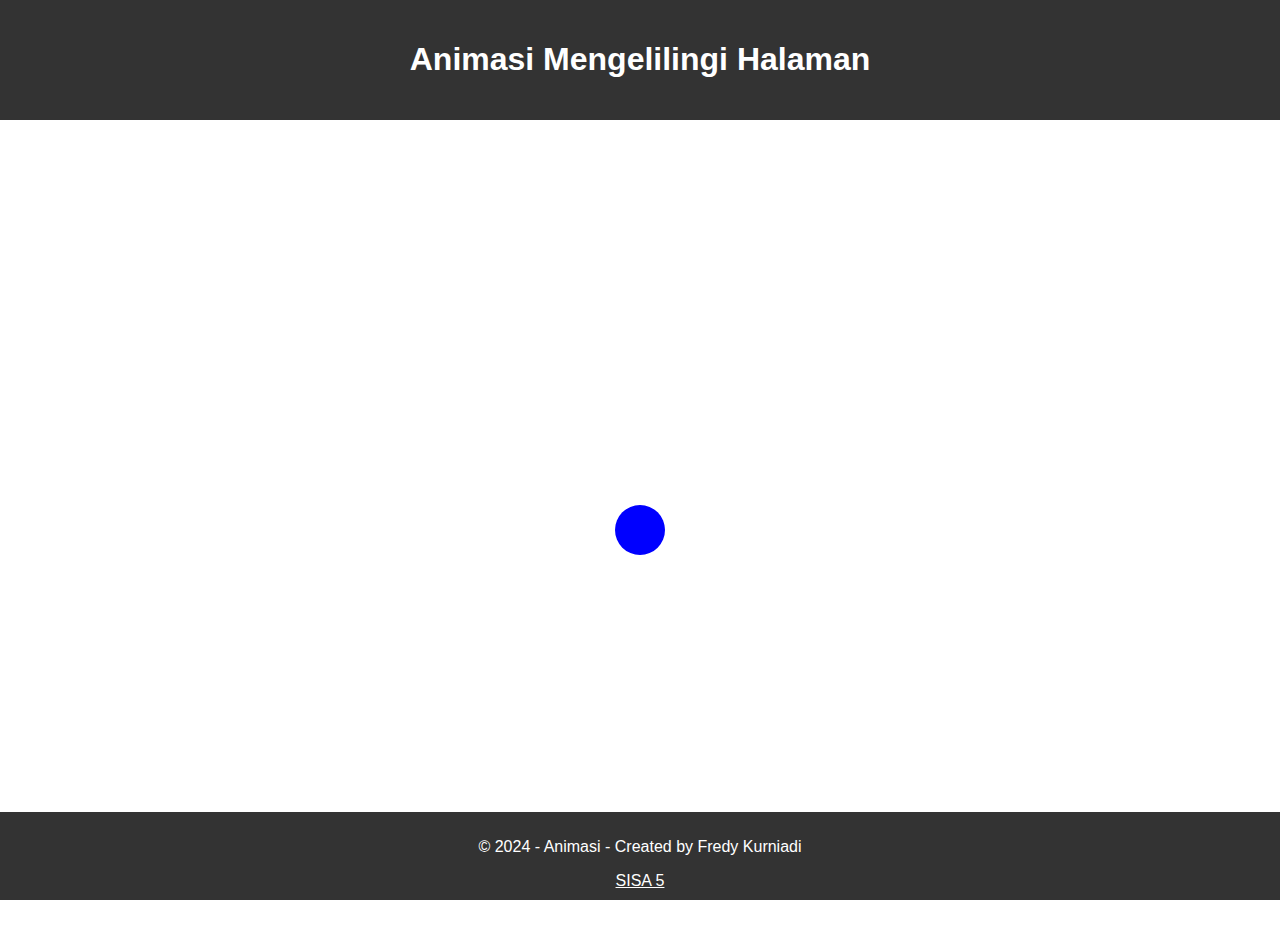
<file: animasi.html>
<!DOCTYPE html>
<html lang="en">
<head>
    <meta charset="UTF-8">
    <meta name="viewport" content="width=device-width, initial-scale=1.0">
    <title>Animasi Mengelilingi Halaman</title>
    <style>
        body {
            font-family: Arial, sans-serif;
            margin: 0;
            padding: 0;
            overflow: hidden;
        }

        header {
            background-color: #333;
            color: #fff;
            text-align: center;
            padding: 20px 0;
        }

        main {
            display: flex;
            justify-content: center;
            align-items: center;
            height: calc(100vh - 80px); /* 80px for header */
        }

        .box {
            width: 50px;
            height: 50px;
            background-color: blue;
            border-radius: 50%;
            animation: moveAndChangeColor 5s linear infinite;
        }

        @keyframes moveAndChangeColor {
            0% {
                transform: translateX(0) rotate(0deg);
                background-color: blue;
            }
            25% {
                transform: translateX(calc(100vw - 50px)) rotate(90deg);
                background-color: red;
            }
            50% {
                transform: translateY(calc(100vh - 100px)) rotate(180deg);
                background-color: green;
            }
            75% {
                transform: translateX(0) rotate(270deg);
                background-color: yellow;
            }
            100% {
                transform: translateY(0) rotate(360deg);
                background-color: blue;
            }
        }

        footer {
            background-color: #333;
            color: #fff;
            text-align: center;
            padding: 10px 0;
            position: fixed;
            bottom: 0;
            width: 100%;
        }
a{color:white;}
    </style>
</head>
<body>
    <header>
        <h1>Animasi Mengelilingi Halaman</h1>
    </header>
    <main>
        <div class="box"></div>
    </main>
    <footer>
        <p>&copy; 2024 - Animasi - Created by Fredy Kurniadi</p>
<a href="fiturLain.html">SISA 5</a>
    </footer>
</body>
</html>
</file>
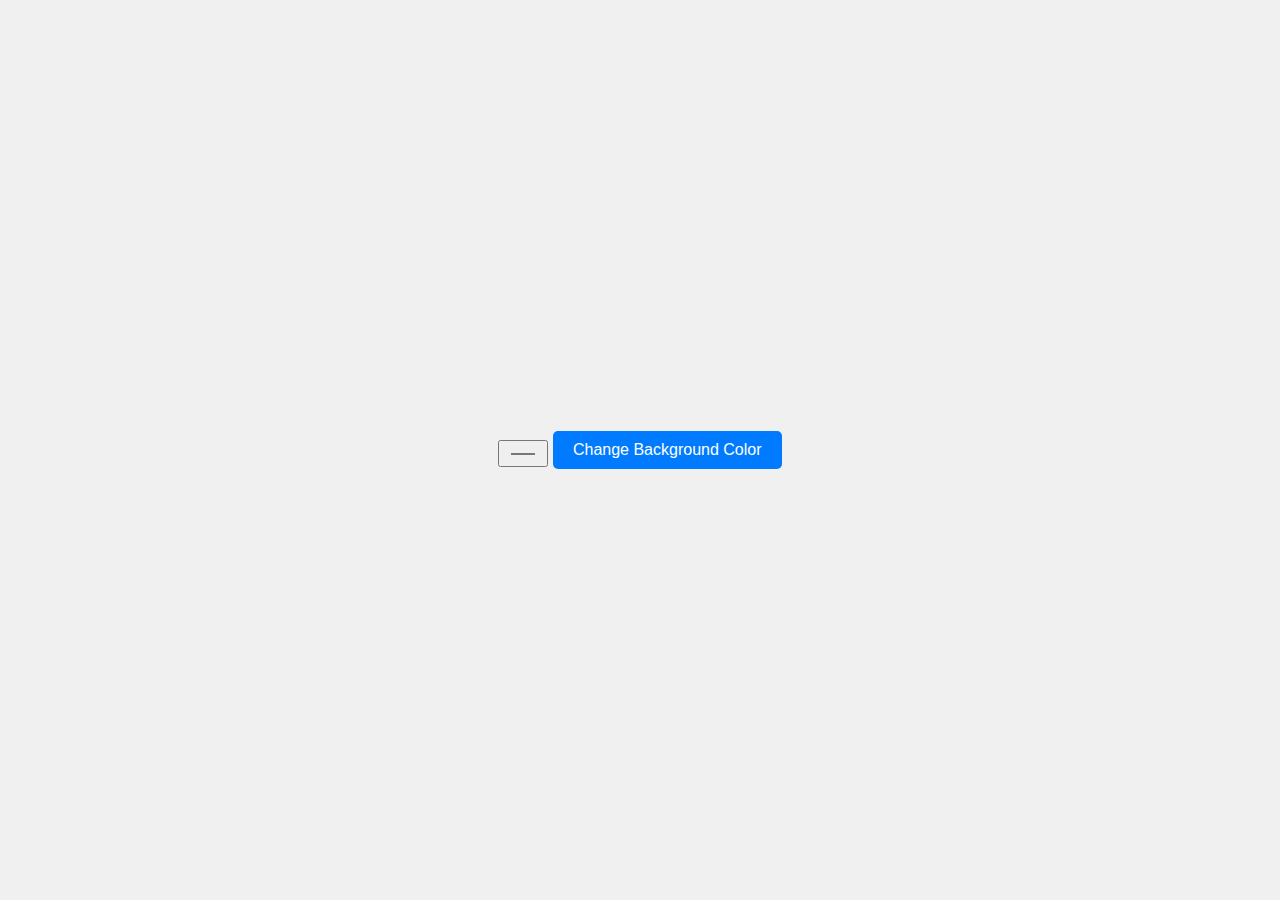
<file: fiturLain.html>
<!DOCTYPE html>
<html lang="en">
<head>
    <meta charset="UTF-8">
    <meta name="viewport" content="width=device-width, initial-scale=1.0">
    <title>Change Background Color</title>
    <style>
        body {
            font-family: Arial, sans-serif;
            margin: 0;
            padding: 0;
            height: 100vh;
            display: flex;
            justify-content: center;
            align-items: center;
            background-color: #f0f0f0;
        }

        #colorInput {
            padding: 10px;
            font-size: 16px;
        }

        #changeButton {
            padding: 10px 20px;
            font-size: 16px;
            background-color: #007bff;
            color: #fff;
            border: none;
            border-radius: 5px;
            cursor: pointer;
        }
    </style>
</head>
<body>
    <div>
        <input type="color" id="colorInput">
        <button id="changeButton">Change Background Color</button>
    </div>

    <script>
        const colorInput = document.getElementById('colorInput');
        const changeButton = document.getElementById('changeButton');

        changeButton.addEventListener('click', function() {
            const color = colorInput.value;
            document.body.style.backgroundColor = color;
        });
    </script>
</body>
</html>
</file>
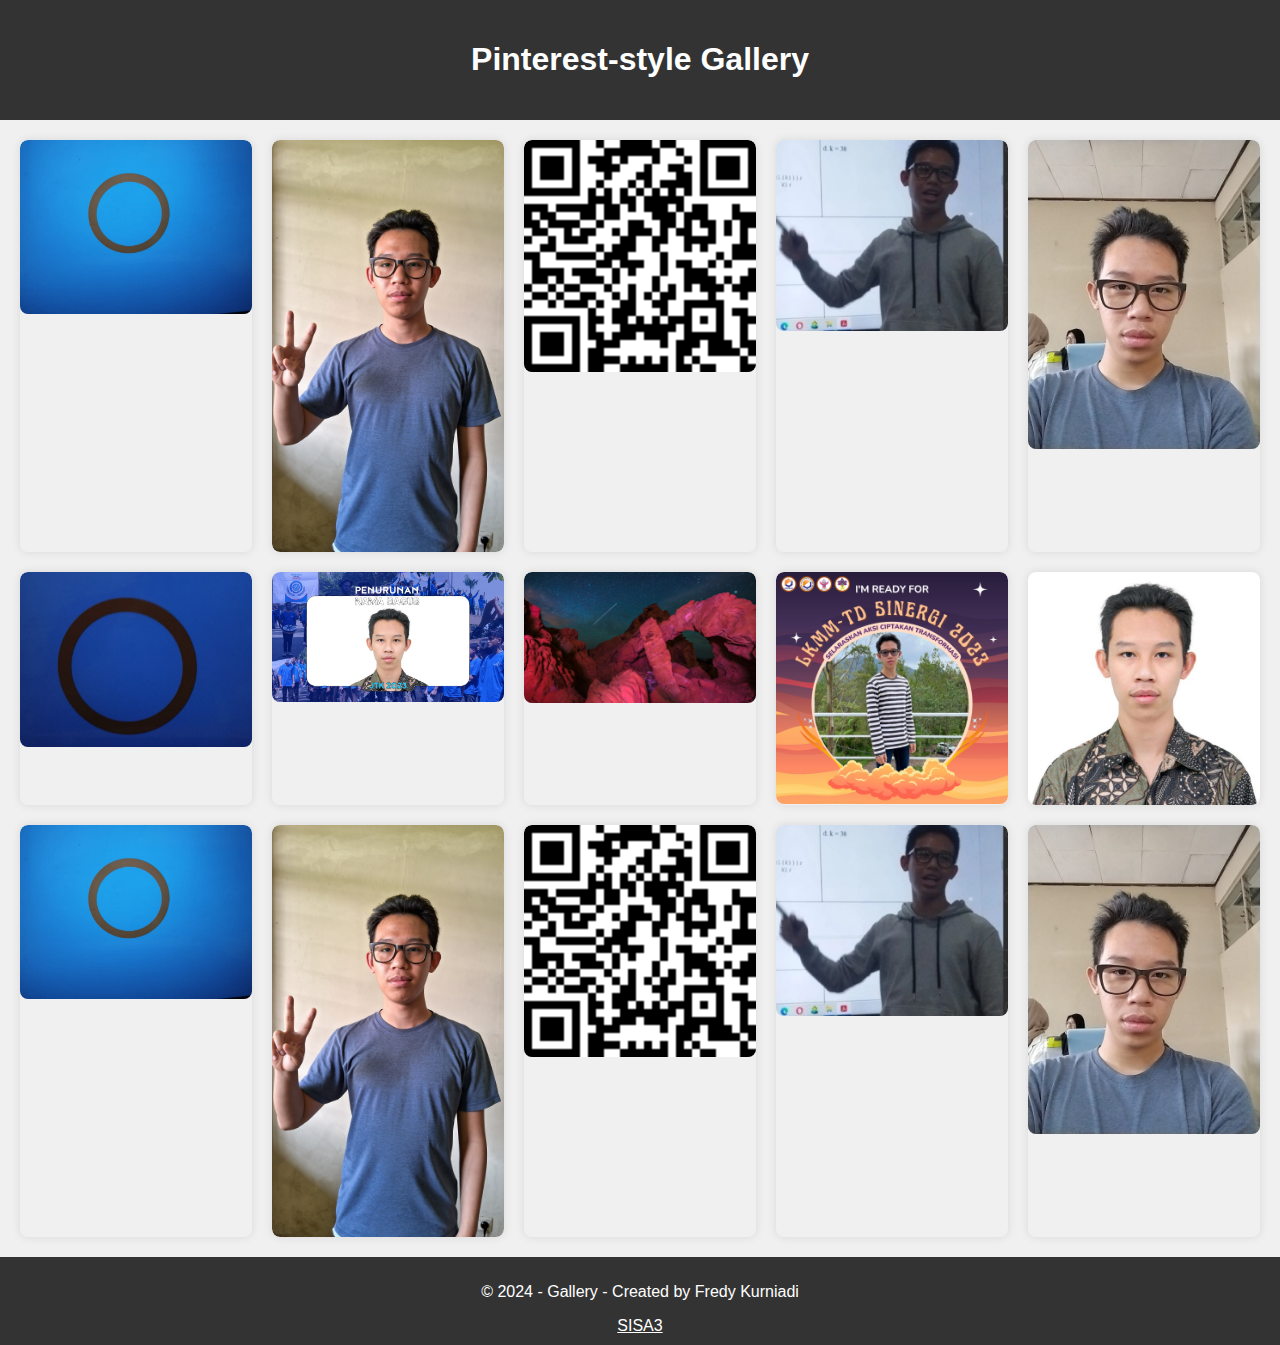
<file: gallery.html>
<!DOCTYPE html>
<html lang="en">
<head>
    <meta charset="UTF-8">
    <meta name="viewport" content="width=device-width, initial-scale=1.0">
    <title>Pinterest-style Gallery</title>
    <style>
        body {
            font-family: Arial, sans-serif;
            margin: 0;
            padding: 0;
            background-color: #f0f0f0; /* Warna latar belakang */
        }

        header {
            background-color: #333;
            color: #fff;
            text-align: center;
            padding: 20px 0;
        }

        main {
            padding: 20px;
        }

        .gallery {
            display: grid;
            grid-template-columns: repeat(5, 1fr); /* Mengatur lima kolom */
            gap: 20px;
            grid-auto-rows: auto; /* Tinggi baris otomatis */
        }

        .image {
            overflow: hidden;
            border-radius: 8px;
            box-shadow: 0 0 10px rgba(0, 0, 0, 0.1);
        }

        img {
            display: block;
            width: 100%;
            height: auto;
            border-radius: 8px; /* Memberi sudut bulat pada gambar */
        }

        footer {
            background-color: #333;
            color: #fff;
            text-align: center;
            padding: 10px 0;
        }
a {
color: white;
}
    </style>
</head>
<body>
    <header>
        <h1>Pinterest-style Gallery</h1>
    </header>
    <main>
        <div class="gallery">
            <div class="image">
                <img src="img/img1.jpg" alt="Image 1">
            </div>
            <div class="image">
                <img src="img/img2.jpg" alt="Image 2">
            </div>
            <div class="image">
                <img src="img/img3.jpg" alt="Image 3">
            </div>
            <div class="image">
                <img src="img/img4.jpg" alt="Image 4">
            </div>
            <div class="image">
                <img src="img/img5.jpg" alt="Image 5">
            </div>
            <div class="image">
                <img src="img/img6.jpg" alt="Image 6">
            </div>
            <div class="image">
                <img src="img/img7.jpg" alt="Image 7">
            </div>
            <div class="image">
                <img src="img/img8.jpg" alt="Image 8">
            </div>
            <div class="image">
                <img src="img/img9.jpg" alt="Image 9">
            </div>
            <div class="image">
                <img src="img/img10.jpg" alt="Image 10">
            </div>
            <div class="image">
                <img src="img/img1.jpg" alt="Image 11">
            </div>
            <div class="image">
                <img src="img/img2.jpg" alt="Image 12">
            </div>
            <div class="image">
                <img src="img/img3.jpg" alt="Image 13">
            </div>
            <div class="image">
                <img src="img/img4.jpg" alt="Image 14">
            </div>
            <div class="image">
                <img src="img/img5.jpg" alt="Image 15">
            </div>
        </div>
    </main>
    <footer>
        <p>&copy; 2024 - Gallery - Created by Fredy Kurniadi</p>
<a href="video.html">SISA3</a>
    </footer>
</body>
</html>
</file>
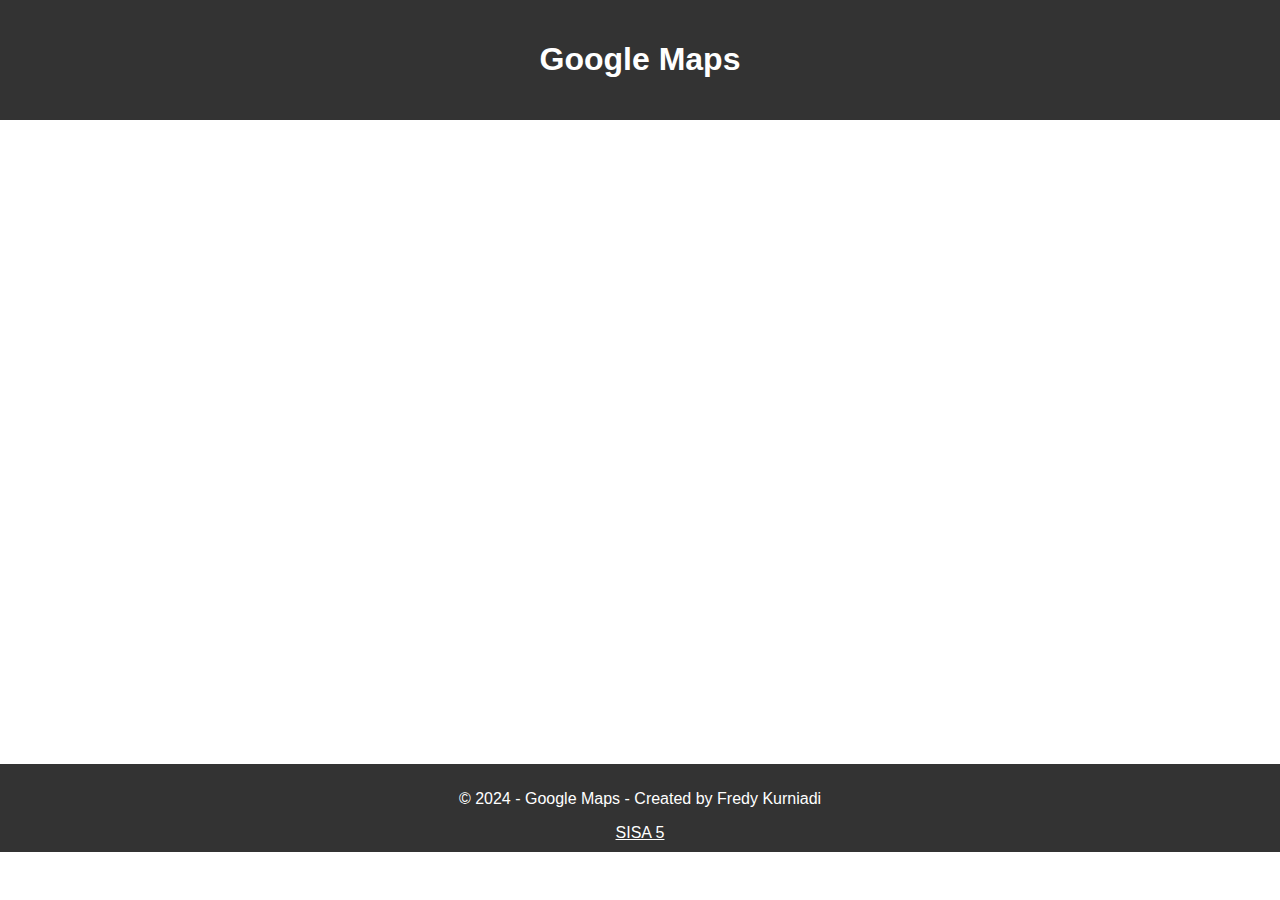
<file: map.html>
<!DOCTYPE html>
<html lang="en">
<head>
    <meta charset="UTF-8">
    <meta name="viewport" content="width=device-width, initial-scale=1.0">
    <title>Google Maps</title>
    <style>
        body {
            font-family: Arial, sans-serif;
            margin: 0;
            padding: 0;
        }

        header {
            background-color: #333;
            color: #fff;
            text-align: center;
            padding: 20px 0;
        }

        main {
            padding: 20px;
        }

        iframe {
            width: 100%;
            height: 600px;
            border: none;
        }

        footer {
            background-color: #333;
            color: #fff;
            text-align: center;
            padding: 10px 0;
        }
a{color:white;}
    </style>
</head>
<body>
    <header>
        <h1>Google Maps</h1>
    </header>
    <main>
        <iframe src="https://www.google.com/maps/embed?pb=!1m18!1m12!1m3!1d3961.1589107022987!2d107.570954674792!3d-6.871554567233041!2m3!1f0!2f0!3f0!3m2!1i1024!2i768!4f13.1!3m3!1m2!1s0x2e68e420abc30acf%3A0x10569255865460a5!2sPoliteknik%20Negeri%20Bandung!5e0!3m2!1sen!2sid!4v1709030595654!5m2!1sen!2sid" frameborder="0" allowfullscreen="" loading="lazy" referrerpolicy="no-referrer-when-downgrade"></iframe>
    </main>
    <footer>
        <p>&copy; 2024 - Google Maps - Created by Fredy Kurniadi</p>
<a href="animasi.html">SISA 5</a>
    </footer>
</body>
</html>
</file>
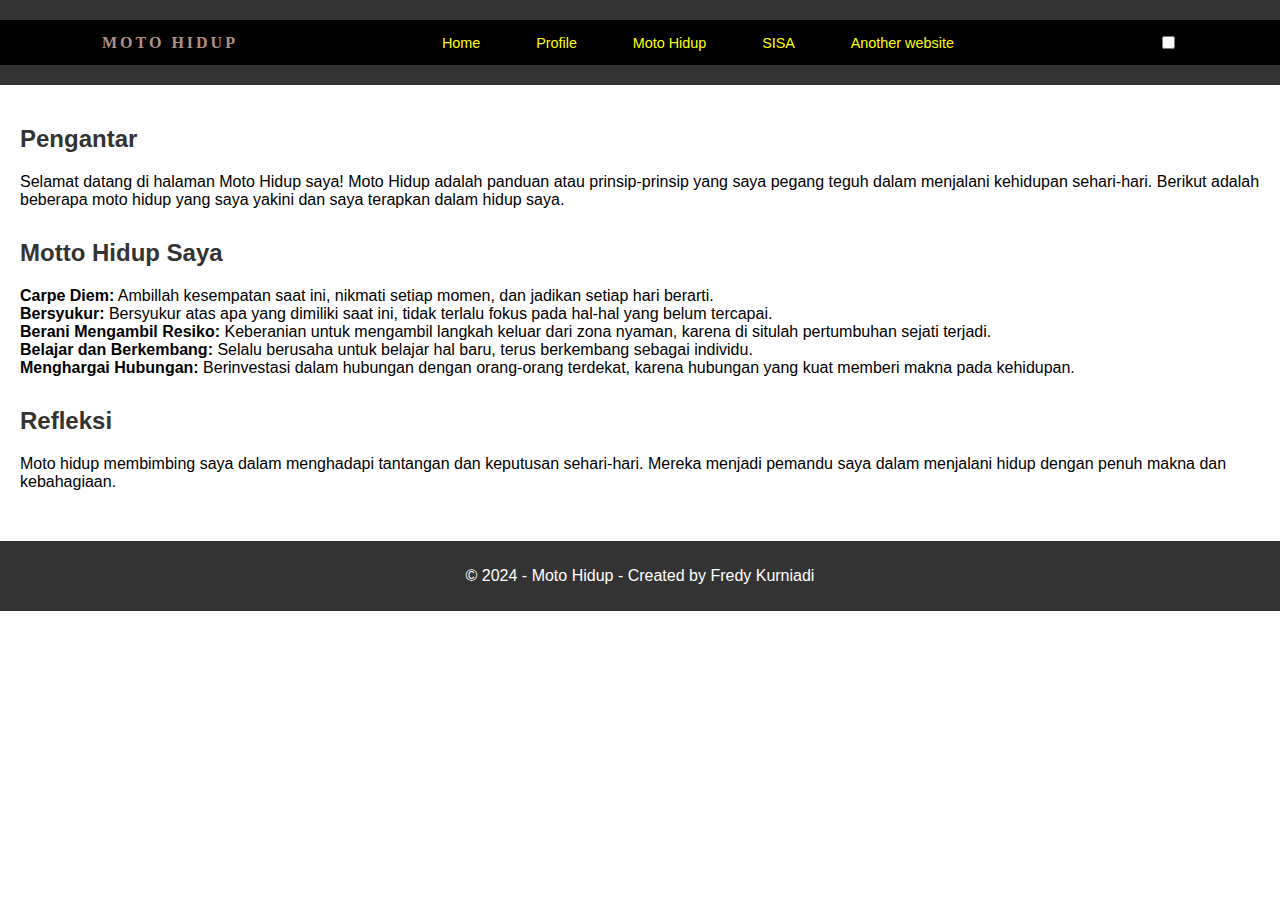
<file: motoHidup.html>
<!DOCTYPE html>
<html lang="id">
<head>
    <meta charset="UTF-8">
    <meta name="viewport" content="width=device-width, initial-scale=1.0">
    <title>Moto Hidup</title>
    <link rel="stylesheet" href="css/stylemoto.css">
</head>
<body>
    <header>

        <nav>
            <div class="logo">
                <h4>MOTO HIDUP</h4>
            </div>
            <ul>
                <li><a href="index.html">Home</a></li>
                <li><a href="profile.html">Profile</a></li>
                <li><a href="motoHidup.html">Moto Hidup</a></li>
                <li><a href="rest.html">SISA</a></li>
                <li><a href="https://fredykurniadi.github.io/">Another website</a></li>
            </ul>
            <div class="menu-toggle">
                <input type="checkbox">
                <span></span>
                <span></span>
                <span></span>   
            </div>
        </nav>
    </header>
    <main>
        <section id="introduction">
            <h2>Pengantar</h2>
            <p>Selamat datang di halaman Moto Hidup saya! Moto Hidup adalah panduan atau prinsip-prinsip yang saya pegang teguh dalam menjalani kehidupan sehari-hari. Berikut adalah beberapa moto hidup yang saya yakini dan saya terapkan dalam hidup saya.</p>
        </section>
        
        <section id="mottos">
            <h2>Motto Hidup Saya</h2>
            <ul>
                <li><strong>Carpe Diem:</strong> Ambillah kesempatan saat ini, nikmati setiap momen, dan jadikan setiap hari berarti.</li>
                <li><strong>Bersyukur:</strong> Bersyukur atas apa yang dimiliki saat ini, tidak terlalu fokus pada hal-hal yang belum tercapai.</li>
                <li><strong>Berani Mengambil Resiko:</strong> Keberanian untuk mengambil langkah keluar dari zona nyaman, karena di situlah pertumbuhan sejati terjadi.</li>
                <li><strong>Belajar dan Berkembang:</strong> Selalu berusaha untuk belajar hal baru, terus berkembang sebagai individu.</li>
                <li><strong>Menghargai Hubungan:</strong> Berinvestasi dalam hubungan dengan orang-orang terdekat, karena hubungan yang kuat memberi makna pada kehidupan.</li>
            </ul>
        </section>
        
        <section id="reflection">
            <h2>Refleksi</h2>
            <p>Moto hidup membimbing saya dalam menghadapi tantangan dan keputusan sehari-hari. Mereka menjadi pemandu saya dalam menjalani hidup dengan penuh makna dan kebahagiaan.</p>
        </section>
    </main>
    <footer>
        <p>&copy; 2024 - Moto Hidup - Created by Fredy Kurniadi</p>
    </footer>
</body>
</html>
</file>
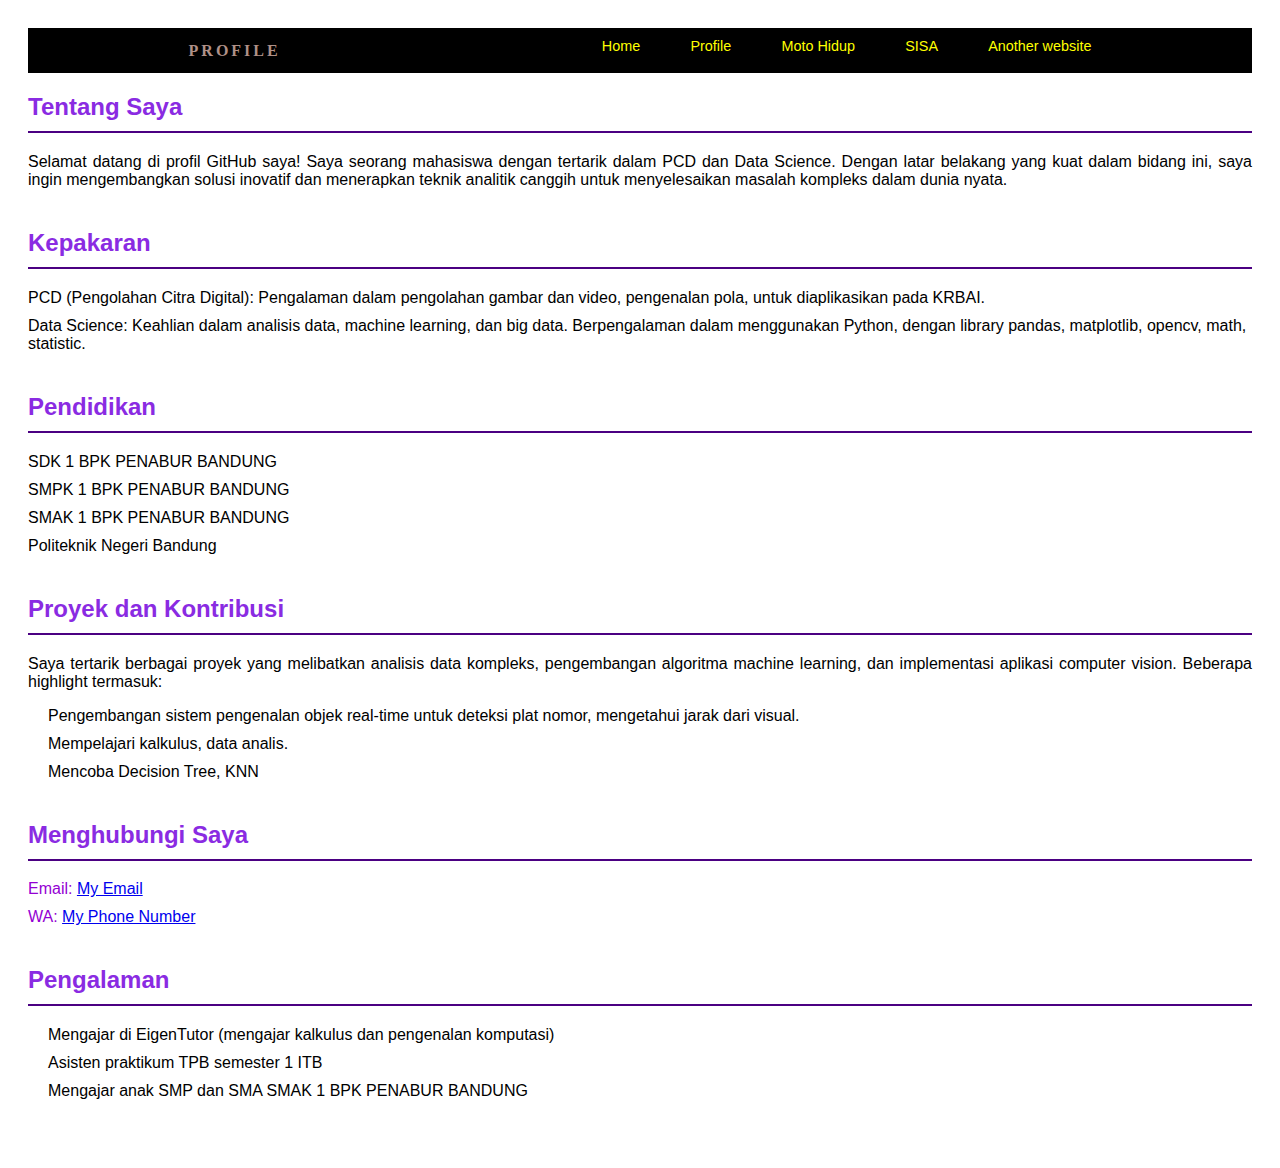
<file: profile.html>
<!DOCTYPE html>
<html lang="en">
<head>
  <meta charset="UTF-8">
  <meta name="viewport" content="width=device-width, initial-scale=1.0">
  <link rel="stylesheet" href="css/styleprofile.css">
  <title>My Profile</title>
</head>
<body>
    <header>

        <nav>
            <div class="logo">
                <h4>PROFILE</h4>
            </div>
            <ul>
                <li><a href="index.html">Home</a></li>
                <li><a href="profile.html">Profile</a></li>
                <li><a href="motoHidup.html">Moto Hidup</a></li>
                <li><a href="rest.html">SISA</a></li>
                <li><a href="https://fredykurniadi.github.io/">Another website</a></li>
            </ul>
            <div class="menu-toggle">
                <input type="checkbox">
                <span></span>
                <span></span>
                <span></span>   
            </div>
        </nav>
    </header>
  <section id="about">
    <h2>Tentang Saya</h2>
    <p>Selamat datang di profil GitHub saya! Saya seorang mahasiswa dengan tertarik dalam PCD dan Data Science. Dengan latar belakang yang kuat dalam bidang ini, saya ingin mengembangkan solusi inovatif dan menerapkan teknik analitik canggih untuk menyelesaikan masalah kompleks dalam dunia nyata.</p>
  </section>
  
  <section id="expertise">
    <h2>Kepakaran</h2>
    <ul>
      <li>PCD (Pengolahan Citra Digital): Pengalaman dalam pengolahan gambar dan video, pengenalan pola, untuk diaplikasikan pada KRBAI.</li>
      <li>Data Science: Keahlian dalam analisis data, machine learning, dan big data. Berpengalaman dalam menggunakan Python, dengan library pandas, matplotlib, opencv, math, statistic.</li>
    </ul>
  </section>
  
  <section id="education">
    <h2>Pendidikan</h2>
    <ul>
      <li>SDK 1 BPK PENABUR BANDUNG</li>
      <li>SMPK 1 BPK PENABUR BANDUNG</li>
      <li>SMAK 1 BPK PENABUR BANDUNG</li>
      <li>Politeknik Negeri Bandung</li>
    </ul>
  </section>
  
  <section id="projects">
    <h2>Proyek dan Kontribusi</h2>
    <p>Saya tertarik berbagai proyek yang melibatkan analisis data kompleks, pengembangan algoritma machine learning, dan implementasi aplikasi computer vision. Beberapa highlight termasuk:</p>
    <ul>
      <li>Pengembangan sistem pengenalan objek real-time untuk deteksi plat nomor, mengetahui jarak dari visual.</li>
      <li>Mempelajari kalkulus, data analis.</li>
      <li>Mencoba Decision Tree, KNN</li>
    </ul>
  </section>
  
  <section id="contact">
    <h2>Menghubungi Saya</h2>
    <ul>
      <li>Email: <a href="mailto:fredy.kurniadi.tif423@polban.ac.id">My Email</a></li>
      <li>WA: <a href="https://wa.me/6281779073997" target = "_blank">My Phone Number</a></li>
    </ul>
  </section>
  
  <section id="experience">
    <h2>Pengalaman</h2>
    <ul>
      <li>Mengajar di EigenTutor (mengajar kalkulus dan pengenalan komputasi)</li>
      <li>Asisten praktikum TPB semester 1 ITB</li>
      <li>Mengajar anak SMP dan SMA SMAK 1 BPK PENABUR BANDUNG</li>
    </ul>
  </section>
</body>
</html>
</file>
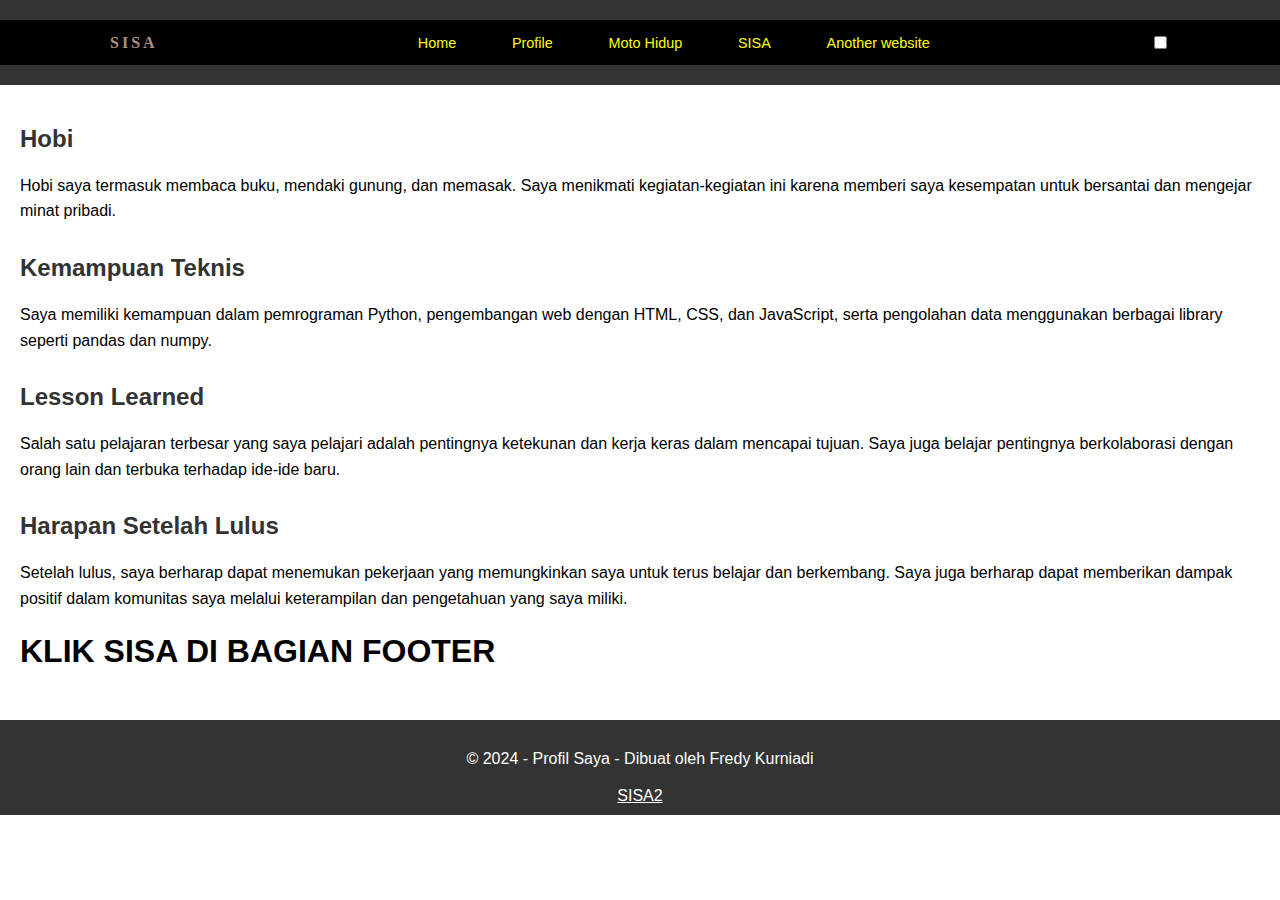
<file: rest.html>
<!DOCTYPE html>
<html lang="id">
<head>
    <meta charset="UTF-8">
    <meta name="viewport" content="width=device-width, initial-scale=1.0">
    <title>Profil Saya</title>
    <link rel="stylesheet" href="css/rest.css">
</head>
<body>
    <header>

        <nav>
            <div class="logo">
                <h4>SISA</h4>
            </div>
            <ul>
                <li><a href="index.html">Home</a></li>
                <li><a href="profile.html">Profile</a></li>
                <li><a href="motoHidup.html">Moto Hidup</a></li>
                <li><a href="rest.html">SISA</a></li>
                <li><a href="https://fredykurniadi.github.io/">Another website</a></li>
            </ul>
            <div class="menu-toggle">
                <input type="checkbox">
                <span></span>
                <span></span>
                <span></span>   
            </div>
        </nav>
    </header>
    <main>
        <section id="hobi">
            <h2>Hobi</h2>
            <p>Hobi saya termasuk membaca buku, mendaki gunung, dan memasak. Saya menikmati kegiatan-kegiatan ini karena memberi saya kesempatan untuk bersantai dan mengejar minat pribadi.</p>
        </section>
        
        <section id="kemampuan-teknis">
            <h2>Kemampuan Teknis</h2>
            <p>Saya memiliki kemampuan dalam pemrograman Python, pengembangan web dengan HTML, CSS, dan JavaScript, serta pengolahan data menggunakan berbagai library seperti pandas dan numpy.</p>
        </section>
        
        <section id="lesson-learned">
            <h2>Lesson Learned</h2>
            <p>Salah satu pelajaran terbesar yang saya pelajari adalah pentingnya ketekunan dan kerja keras dalam mencapai tujuan. Saya juga belajar pentingnya berkolaborasi dengan orang lain dan terbuka terhadap ide-ide baru.</p>
        </section>
        
        <section id="harapan-setelah-lulus">
            <h2>Harapan Setelah Lulus</h2>
            <p>Setelah lulus, saya berharap dapat menemukan pekerjaan yang memungkinkan saya untuk terus belajar dan berkembang. Saya juga berharap dapat memberikan dampak positif dalam komunitas saya melalui keterampilan dan pengetahuan yang saya miliki.</p>
<h1>KLIK SISA DI BAGIAN FOOTER</h1>
        </section>
    </main>
    <footer>
        <p>&copy; 2024 - Profil Saya - Dibuat oleh Fredy Kurniadi</p>
<a href="gallery.html">SISA2</a>
    </footer>
</body>
</html>
</file>
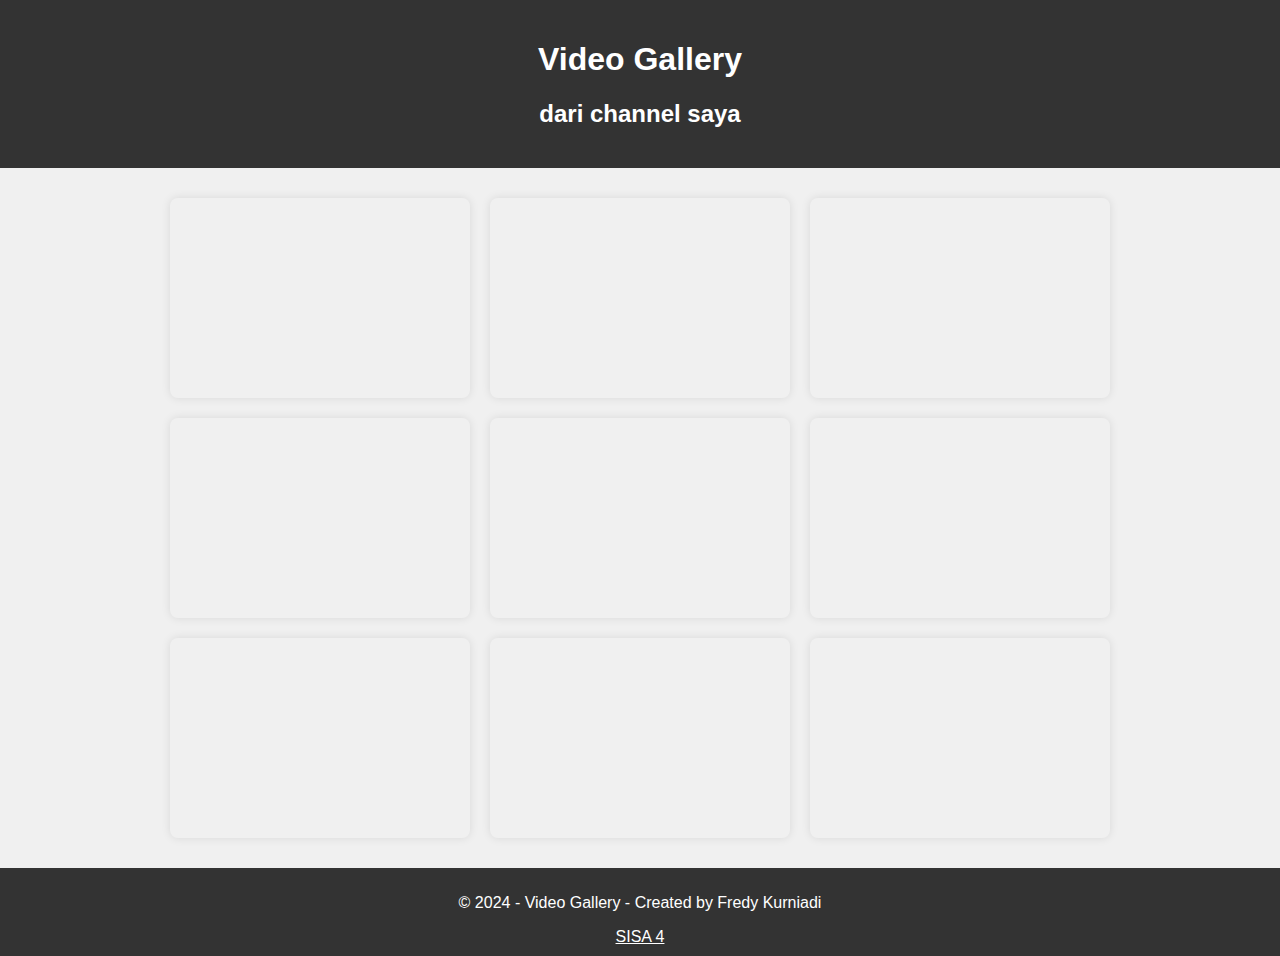
<file: video.html>
<!DOCTYPE html>
<html lang="en">
<head>
    <meta charset="UTF-8">
    <meta name="viewport" content="width=device-width, initial-scale=1.0">
    <title>Video Gallery</title>
    <style>
        body {
            font-family: Arial, sans-serif;
            margin: 0;
            padding: 0;
            background-color: #f0f0f0; /* Warna latar belakang */
        }

        header {
            background-color: #333;
            color: #fff;
            text-align: center;
            padding: 20px 0;
        }

        main {
            padding: 20px;
        }

        .video-container {
            display: flex;
            flex-wrap: wrap;
            justify-content: center;
        }

        .video {
            margin: 10px;
            width: 300px;
            height: 200px;
            overflow: hidden;
            border-radius: 8px;
            box-shadow: 0 0 10px rgba(0, 0, 0, 0.1);
        }

        iframe {
            width: 100%;
            height: 100%;
            border: none;
        }

        footer {
            background-color: #333;
            color: #fff;
            text-align: center;
            padding: 10px 0;
        }
a{color:white;}
    </style>
</head>
<body>
    <header>
        <h1>Video Gallery</h1>
        <h2>dari channel saya</h2>
    </header>
    <main>
        <div class="video-container">
            <div class="video">
                <iframe src="https://www.youtube.com/watch?v=KYr_0Ok-n1s" frameborder="0" allowfullscreen></iframe>
            </div>
            <div class="video">
                <iframe src="https://www.youtube.com/embed/Sqj6CowdnvI" frameborder="0" allowfullscreen></iframe>
            </div>
            <div class="video">
                <iframe src="https://www.youtube.com/embed/PDe-cbWsN6o" frameborder="0" allowfullscreen></iframe>
            </div>
            <div class="video">
                <iframe src="https://www.youtube.com/embed/kPiy0J7PM7g" frameborder="0" allowfullscreen></iframe>
            </div>
            <div class="video">
                <iframe src="https://www.youtube.com/embed/hhzS9NlOLLI" frameborder="0" allowfullscreen></iframe>
            </div>
            <div class="video">
                <iframe src="https://www.youtube.com/embed/Tj952u-dQ8M" frameborder="0" allowfullscreen></iframe>
            </div>
            <div class="video">
                <iframe src="https://www.youtube.com/embed/3mtzLUIYywU" frameborder="0" allowfullscreen></iframe>
            </div>
            <div class="video">
                <iframe src="https://www.youtube.com/embed/KZz-jUmCneo" frameborder="0" allowfullscreen></iframe>
            </div>
            <div class="video">
                <iframe src="https://www.youtube.com/embed/XrhqA9d0y2Y" frameborder="0" allowfullscreen></iframe>
            </div>
        </div>
    </main>
    <footer>
        <p>&copy; 2024 - Video Gallery - Created by Fredy Kurniadi</p>
<a href="map.html">SISA 4</a>
    </footer>
</body>
</html>
</file>
<file: css/stylemoto.css>
body {
    font-family: Arial, sans-serif;
    margin: 0;
    padding: 0;
}

header {
    background-color: #333;
    color: #fff;
    text-align: center;
    padding: 20px 0;
}

main {
    padding: 20px;
}

#introduction, #mottos, #reflection {
    margin-bottom: 30px;
}

h2 {
    color: #333;
}

ul {
    list-style: none;
    padding: 0;
}

footer {
    background-color: #333;
    color: #fff;
    text-align: center;
    padding: 10px 0;
}

nav {
  display: flex;
  background-color: black;
  justify-content: space-around;
  /* padding: 20px 0; atas bawah 20  kiri kanan 0 */
  /* atur padding dengan flex */
  height: 45px;
  align-items: center;
  color: #af9087;
}
nav ul {
  display: flex;
  list-style: none;
  width: 40%;
  justify-content: space-between;
  transition: all 0.4s;
}
nav .logo {
  font-family: "Srisakdi", cursive;
  letter-spacing: 3px; /*space antar char*/
}

nav ul li a {
  text-decoration: none;
  color: yellow;
  font-size: 0.9rem;
}

nav ul li a:hover {
  color: pink;
}
</file>
<file: css/styleprofile.css>
body {
  font-family: "Roboto", sans-serif;
  padding: 20px;
}

header h1 {
  text-align: center;
  color: #4b0082; /* Purple */
}

section {
  margin-bottom: 40px;
}

h2 {
  color: #8a2be2; /* Blue Violet */
}

ul {
  list-style: none;
  padding: 0;
}

li {
  margin-bottom: 10px;
}

p {
  text-align: justify;
}

#contact ul li {
  color: #9400d3; /* Dark Violet */
}

#about h2,
#expertise h2,
#education h2,
#projects h2,
#contact h2,
#experience h2 {
  border-bottom: 2px solid #4b0082; /* Purple */
  padding-bottom: 10px;
}

#projects ul,
#experience ul {
  margin-left: 20px;
}

nav {
  display: flex;
  background-color: black;
  justify-content: space-around;
  /* padding: 20px 0; atas bawah 20  kiri kanan 0 */
  /* atur padding dengan flex */
  height: 45px;
  align-items: center;
  color: #af9087;
}

nav .logo {
  font-family: "Srisakdi", cursive;
  letter-spacing: 3px; /*space antar char*/
}

nav ul {
  display: flex;
  list-style: none;
  width: 40%;
  justify-content: space-between;
  transition: all 0.4s;
}
nav .logo {
  font-family: "Srisakdi", cursive;
  letter-spacing: 3px; /*space antar char*/
}

nav ul li a {
  text-decoration: none;
  color: yellow;
  font-size: 0.9rem;
}

nav ul li a:hover {
  color: pink;
}
  /* hamburger menu */
  .menu-toggle{
    display: none; 
    flex-direction: column;
    height: 17px;
    justify-content: space-between;
    position: relative;
 }
</file>
<file: css/rest.css>
body {
    font-family: Arial, sans-serif;
    margin: 0;
    padding: 0;
}

header {
    background-color: #333;
    color: #fff;
    text-align: center;
    padding: 20px 0;
}

main {
    padding: 20px;
}

section {
    margin-bottom: 30px;
}

h2 {
    color: #333;
}

p {
    line-height: 1.6;
}

footer {
    background-color: #333;
    color: #fff;
    text-align: center;
    padding: 10px 0;
}
nav {
  display: flex;
  background-color: black;
  justify-content: space-around;
  /* padding: 20px 0; atas bawah 20  kiri kanan 0 */
  /* atur padding dengan flex */
  height: 45px;
  align-items: center;
  color: #af9087;
}
nav ul {
  display: flex;
  list-style: none;
  width: 40%;
  justify-content: space-between;
  transition: all 0.4s;
}
nav .logo {
  font-family: "Srisakdi", cursive;
  letter-spacing: 3px; /*space antar char*/
}

nav ul li a {
  text-decoration: none;
  color: yellow;
  font-size: 0.9rem;
}

nav ul li a:hover {
  color: pink;
}

a {
color: white;
}
</file>
